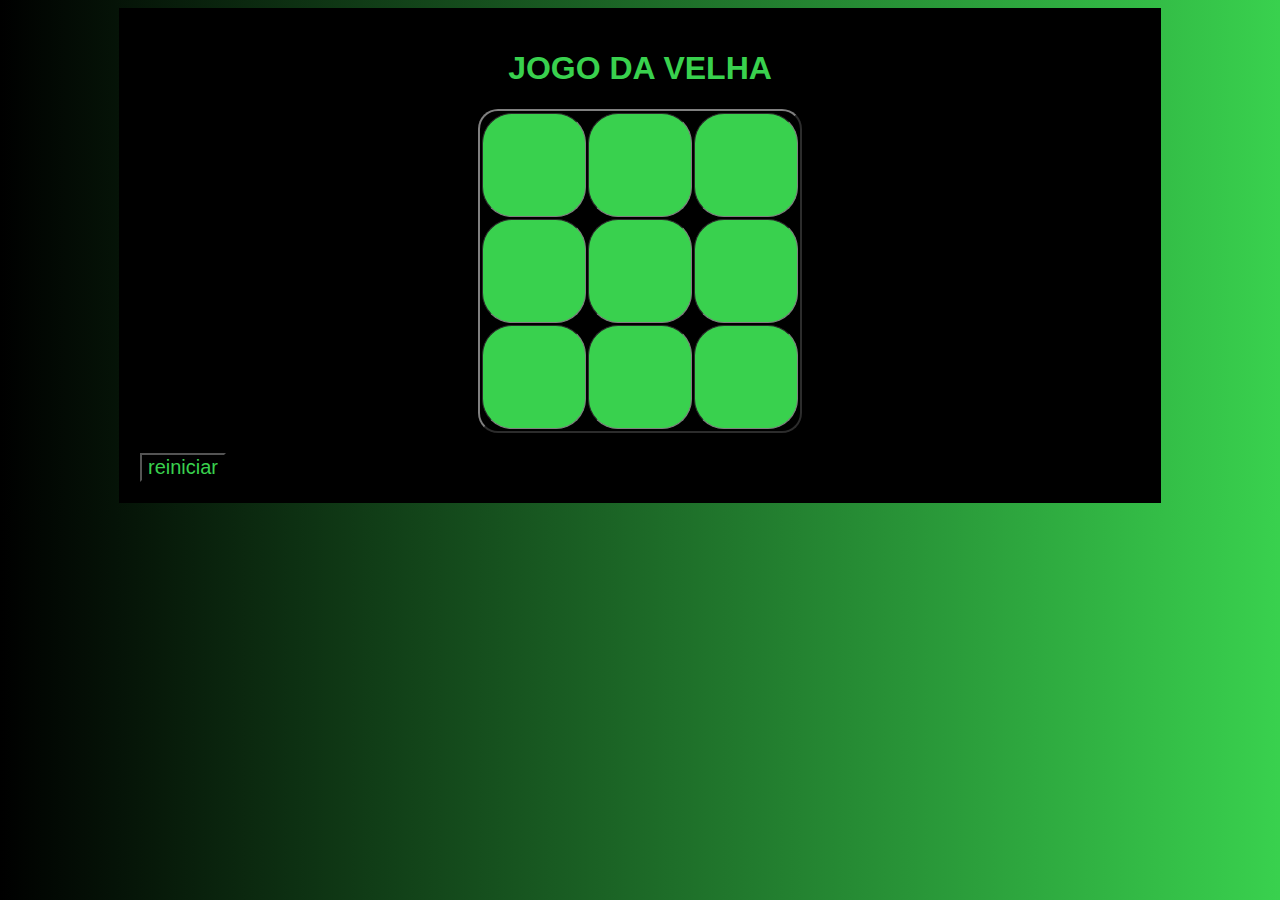
<file: jogo.html>
<!DOCTYPE html>
<html lang="pt-br">
<head>
    <meta charset="UTF-8">
    <meta name="viewport" content="width=device-width, initial-scale=1.0">
    <title>Jogo da Dama</title>

    <link rel="stylesheet" href="jogo.css">
    <script src="jogo.js" defer></script>
</head>
<body>
    <div class="container">
        <h1 class="cor_texto">JOGO DA VELHA</h1>
        <table class="jogo" border="2">
            <tr>
                <td class="quadrado" onclick="jogar(this)"></td>
                <td class="quadrado" onclick="jogar(this)"></td>
                <td class="quadrado" onclick="jogar(this)"></td> 

            </tr>   

            <tr>
                <td class="quadrado" onclick="jogar(this)"></td>
                <td class="quadrado" onclick="jogar(this)"></td>
                <td class="quadrado" onclick="jogar(this)"></td> 
                
            </tr>   

            <tr>
                <td class="quadrado" onclick="jogar(this)"></td>
                <td class="quadrado" onclick="jogar(this)"></td>
                <td class="quadrado" onclick="jogar(this)"></td> 
            
            </tr>   
            
        </table>

        <BUtton onClick="reiniciar()">reiniciar</BUtton>
        
    </div>

</body>
</html>
</file>
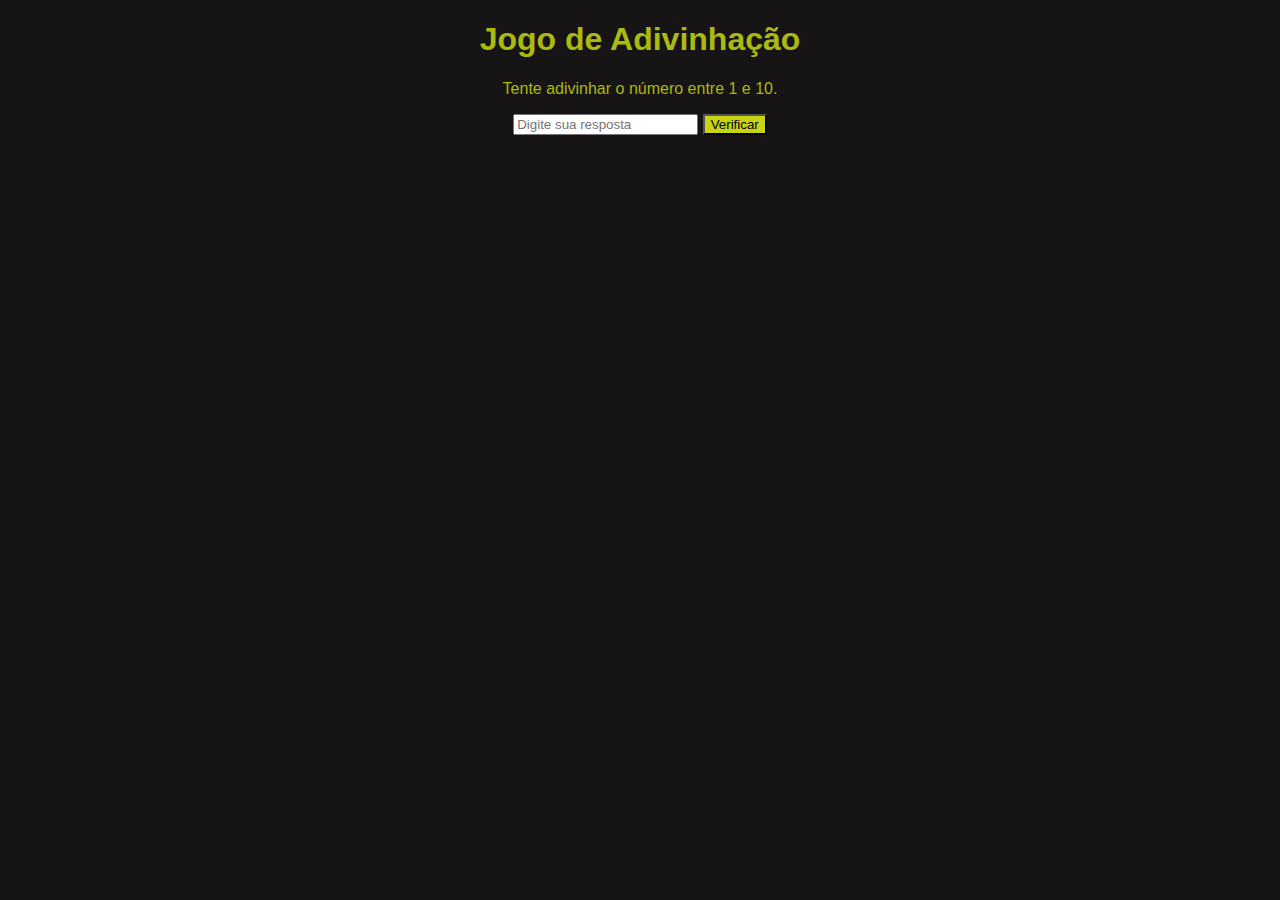
<file: jogo_adivinhar.html>
<!DOCTYPE html>
<html lang="pt-br">
<head>
    <meta charset="UTF-8">
    <meta name="viewport" content="width=device-width, initial-scale=1.0">
    <title>Jogo de Adivinhação</title>
    <style>
        body {
            font-family: Arial, sans-serif;
            text-align: center;
            color: rgb(171, 185, 17);
            margin: 0%;
            padding: 0%;
        }
     body {
        background-color: rgb(22, 20, 20);
     }
      button {
        background-color: rgb(200, 212, 19);
      }
      
    
       
    
    </style>
</head>
<body>

    <h1>Jogo de Adivinhação</h1>
    <p>Tente adivinhar o número entre 1 e 10.</p>
    <input type="number" id="guessInput" placeholder="Digite sua resposta">
    <button onclick="checkGuess()">Verificar</button>
    <p id="message"></p>

    <script>
        // Número aleatório entre 1 e 10
        const randomNumber = Math.floor(Math.random() * 10) + 1;
        
        function checkGuess() {
            // Obter o valor digitado pelo jogador
            const guess = document.getElementById('guessInput').value;

            // Verificar se adivinhou corretamente
            if (guess == randomNumber) {
                document.getElementById('message').innerText = 'Parabéns! Você adivinhou corretamente!';
            } else {
                document.getElementById('message').innerText = `Errado. O número correto era ${randomNumber}. Tente novamente!`;
            }
        }

        
    </script>

</body>
</html>
</file>
<file: jogo.css>
body {
    background-color: black;
     background: linear-gradient(to right, black, #39d14e);
     
    
}


.container {
    margin-left: auto;
    margin-right: auto;
    border: 1px solid black;
    width: 1000px;
    padding: 20px;
    background-color: black;
}

.quadrado {
    width: 100px;
    height: 100px;
    font-size: 70px;
    text-align: center;
    background-color: #39d14e;
   color: black;
   border-radius: 30px;

}

.jogo {
    margin: 0 auto;
    border-radius: 20px;
}

.cor_texto {
    
    color: #39d14e;
    text-align: center;
    font-family: Arial, Helvetica, sans-serif;
}

button {
    color: #39d14e;
    background-color: black;
    margin-top: 20px;
    font-size: 20px;
    justify-items:center ;
    
}
</file>
